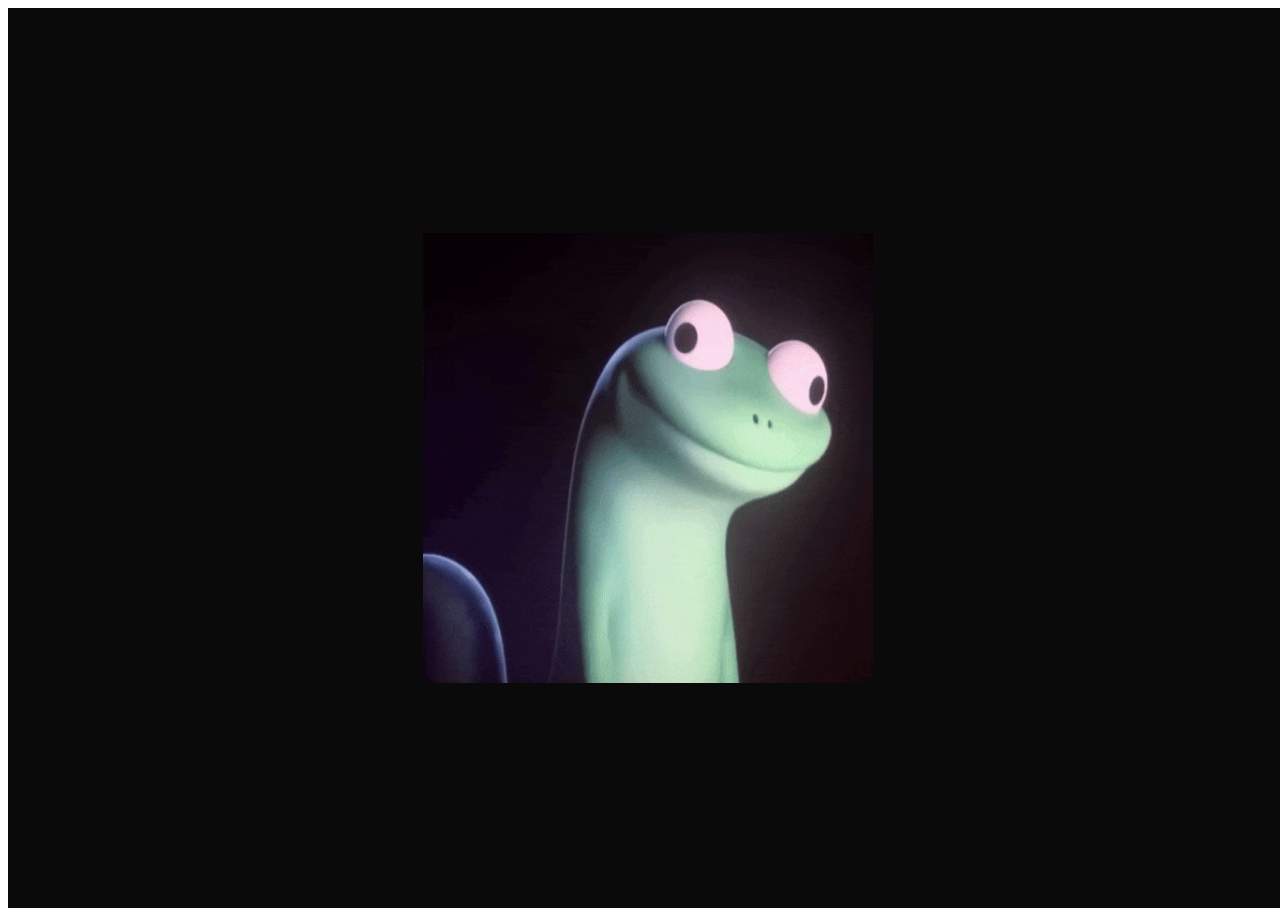
<file: random/lizard.html>
<!DOCTYPE html>
<html lang="en">
<head>
    <meta charset="UTF-8">
    <meta name="viewport" content="width=device-width, initial-scale=1.0">
    <title>Document</title>
</head>
<body>
    <div class="main-content" id="main-content">
        <div class="lizard-container" id="lizard-container">
            <img src="./assets/lizard.gif" alt="Lizard Gif" class="lizard">
        </div>
    </div>
</body>
<style>
    .main-content {
        height: 100vh;
        width: 100vw;
        background-color: #0A0A0A;
    }
    .lizard-container {
        background-color: #0A0A0A;
        display: grid;
        width: 100%;
        min-height: 100vh;
        height: fit-content;
        grid-template-columns: repeat(auto-fit, minmax(150px, 1fr));
        place-items: center;
        box-sizing: border-box;

    }
    .lizard {
        width: 100%;
        aspect-ratio: 1 / 1; 
        max-width: 50vmin;
    }
</style>
<script>
    const mainDiv = document.getElementById("main-content");
    const lizardDiv = document.getElementById("lizard-container");
    let lizardCount = 0;
    console.log(
        `Sigh... I'm not even done my website yet, but here are some lizards IG.
        Nobody even every checks here 🥲
        `
    );

    document.body.addEventListener("keydown", function(event) {
        if (event.key != " ") {
            return;
        }
        let lizardSound = new Audio('./assets/lizard-button.mp3');
        let newLizardImg = document.createElement('img');
        let newLizardId = `lizard-gif-${lizardCount++}`
        newLizardImg.setAttribute("src", "./assets/lizard.gif");
        newLizardImg.setAttribute("alt", "Lizard Gif");
        newLizardImg.setAttribute("class", "lizard");
        newLizardImg.setAttribute("id", newLizardId);
        lizardDiv.appendChild(newLizardImg);
        lizardSound.play();
        // setTimeout(() => {
        //     const lizardToRemove = document.getElementById(newLizardId);
        //     lizardToRemove.remove();
        // }, 900, newLizardId);
    })
</script>
</html>
</file>
